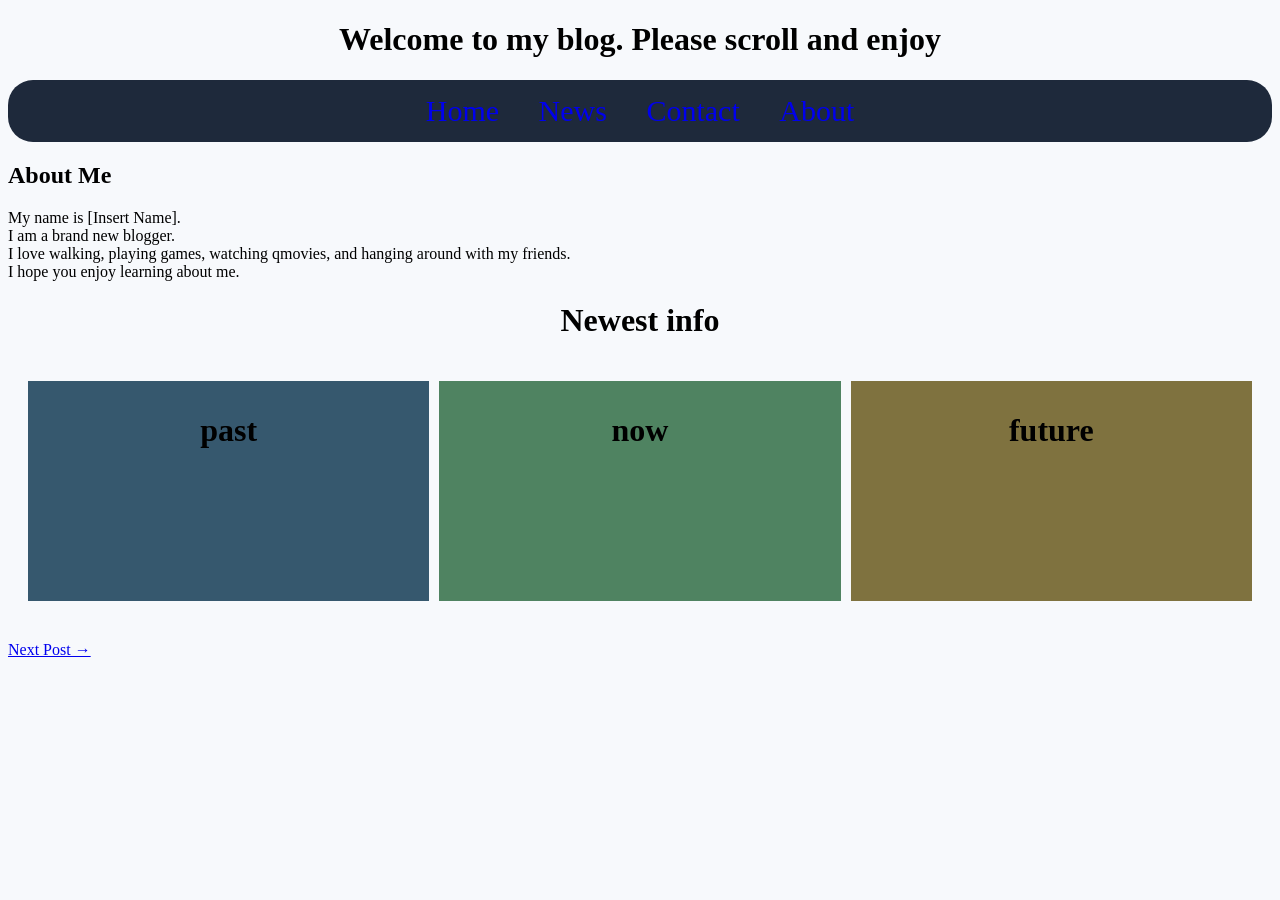
<file: Index.html>
<!DOCTYPE html>
<html lang="en">
<head>
    <meta charset="UTF-8">
    <meta name="viewport" content="width=device-width, initial-scale=1.0">
    <title>My Blog</title> 
    <link rel="stylesheet" href="Styles/style.css">
</head>
<body>

        <header>
            <h1>Welcome to my blog. Please scroll and enjoy</h1>
        </header>

        <nav id="NavBar"> 
            <ul>
                <li><a href="default.asp">Home</a></li>
                <li><a href="news.asp">News</a></li>
                <li><a href="contact.asp">Contact</a></li>
                <li><a href="about.asp">About</a></li>
            </ul>
        </nav>
    </div>

        <div id="aboutme">
            <aside>
                <h1>About Me</h1>
                <p>
                    My name is [Insert Name].<br>
                    I am a brand new blogger.<br>
                    I love walking, playing games, watching qmovies, and hanging around with my friends.<br>
                    I hope you enjoy learning about me.
                </p>
            </aside>
        </div>
        
        <div class="info">
            <h1>Newest info</h1>
            <div class="Grid-container">
                
                <div id="para-1"><h1>past</h1></div>
                <div id="para-2"><h1>now</h1></div>
                <div id="para-3"><h1>future</h1></div>
            </div>
        </div>
    </div>
    <div class="stain"></div>

   <a href="page2.html">Next Post →</a>

  
</body>
</html>
</file>
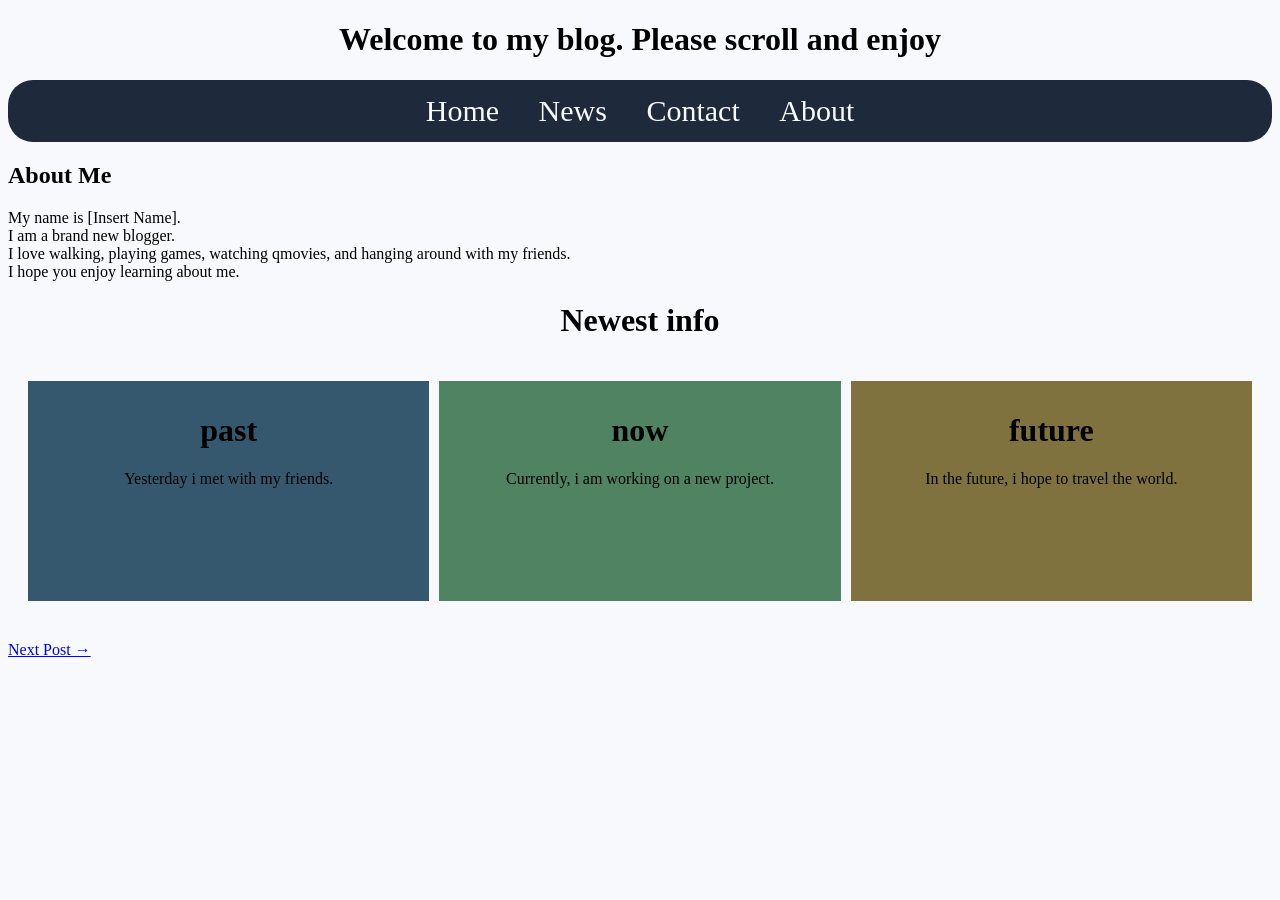
<file: index.html>
<!DOCTYPE html>
<html lang="en">
<head>
    <meta charset="UTF-8">
    <meta name="viewport" content="width=device-width, initial-scale=1.0">
    <title>My Blog</title> 
    <link rel="stylesheet" href="Styles/style.css">
</head>
<body>

        <header>
            <h1>Welcome to my blog. Please scroll and enjoy</h1>
        </header>

        <nav id="NavBar"> 
            <ul>
                <li><a>Home</a></li>
            <li><a>News</a></li>
            <li><a>Contact</a></li>
            <li><a>About</a></li>
            </ul>
        </nav>
    </div>

        <div id="aboutme">
            <aside>
                <h1>About Me</h1>
                <p>
                    My name is [Insert Name].<br>
                    I am a brand new blogger.<br>
                    I love walking, playing games, watching qmovies, and hanging around with my friends.<br>
                    I hope you enjoy learning about me.
                </p>
            </aside>
        </div>
        
        <div class="info">
            <h1>Newest info</h1>
            <div class="Grid-container">
                
                <div id="para-1"><h1>past</h1><p>Yesterday i met with my friends.</p></div>
                <div id="para-2"><h1>now</h1><p>Currently, i am working on a new project.</p></div>
                <div id="para-3"><h1>future</h1><p>In the future, i hope to travel the world.</p></div>
            </div>
        </div>
    </div>
    <div class="stain"></div>

   <a href="page2.html">Next Post →</a>

  
</body>
</html>
</file>
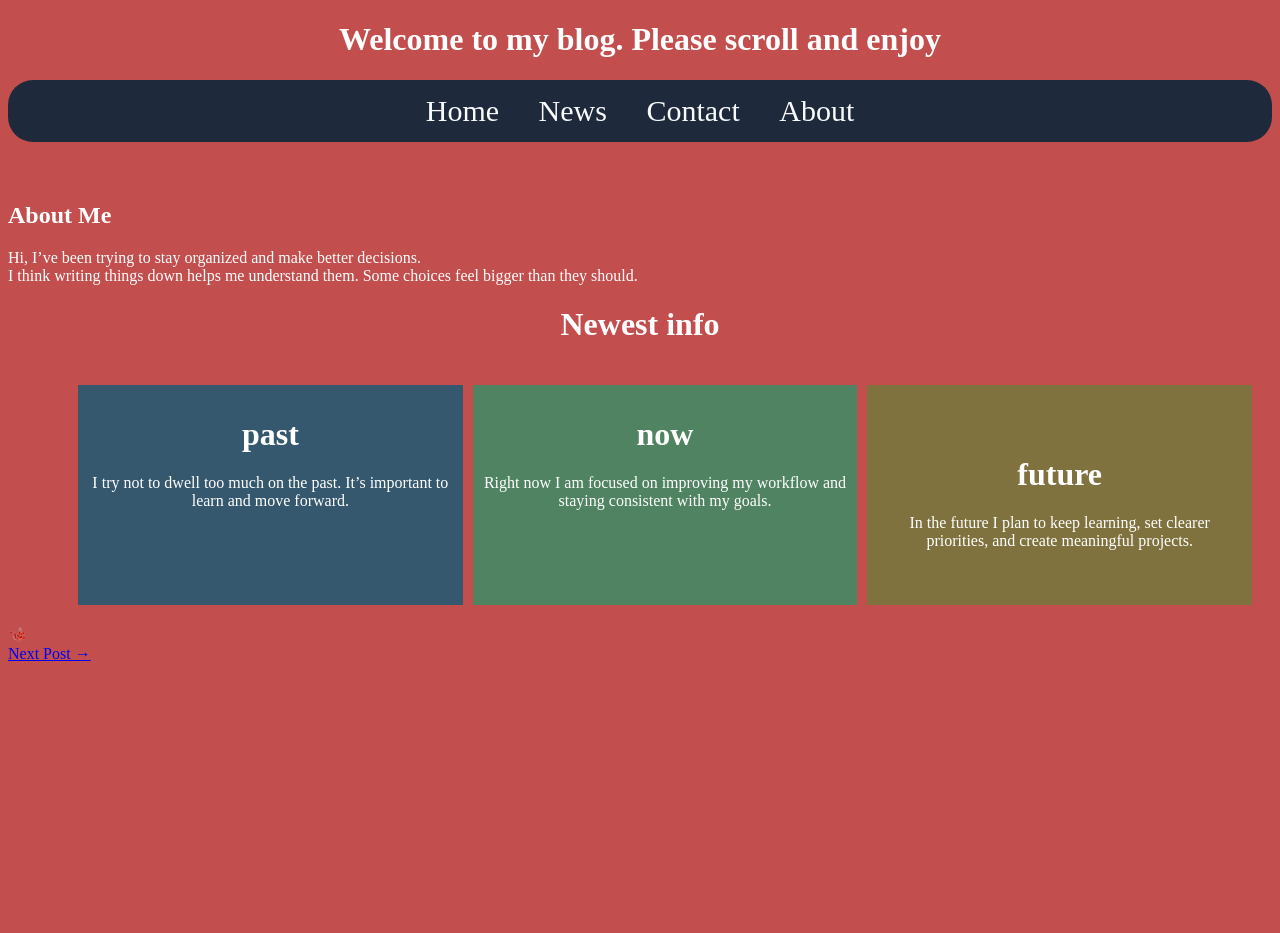
<file: page2.html>
<!DOCTYPE html>
<html lang="en">

<head>
    <meta charset="UTF-8">
    <meta name="viewport" content="width=device-width, initial-scale=1.0">
    <title>My Blog</title>
    <link rel="stylesheet" href="Styles/style.css">
</head>

<body  class="early">
    <header>
        <h1>Welcome to my blog. Please scroll and enjoy</h1>
    </header>

    <nav id="NavBar">
        <ul>
            <li><a>Home</a></li>
            <li><a>News</a></li>
            <li><a>Contact</a></li>
            <li><a>About</a></li>
        </ul>
    </nav>
    </div>
   
    <div id="aboutme">
        <aside>
             <div id="Eyeball">
                      <img src="Blood stain pcitures/eyes-removebg-preview.png" alt="Picture of eyeball">

                    </div>

            <h1>About Me</h1>
            <p>
                Hi, I’ve been trying to stay organized and make better decisions.<br>
I think writing things down helps me understand them.
Some choices feel bigger than they should.
            </p>
        </aside>

    </div>

    <div class="info">
        <h1>Newest info</h1>
        <div class="Grid-container">
            <div class="Eyeballgrid">

                <div id="Eyeball">
                    <img src="Blood stain pcitures/eyes-removebg-preview.png" alt="Picture of eyeball">

                </div>
            </div>
            <div id="para-1">
                <h1>past</h1>
                <p>I try not to dwell too much on the past. 
It’s important to learn and move forward.</p>
            </div>
            <div id="para-2">
                
                <h1>now</h1>
                <p>Right now I am focused on improving my workflow and staying consistent with my goals.</p>
                 <div id="Eyeball">
                      <img src="Pics/eyes-removebg-preview.png" alt="Picture of eyeball">

                    </div>

            </div>
            <div id="para-3">
                 <div id="Eyeball">
                      <img src="Pics/eyes-removebg-preview.png" alt="Picture of eyeball">

                    </div>
                <h1>future</h1>
                <p>In the future I plan to keep learning, set clearer priorities, and create meaningful projects.</p>
            </div>
        </div>
    </div>
    </div>
    
        <div class="stain">
            <img src="Pics/BloodStain.png" alt="picture of BloodStain">
        </div>
 

   <a href="Page3.html">Next Post →</a>
</body>

</html>
</file>
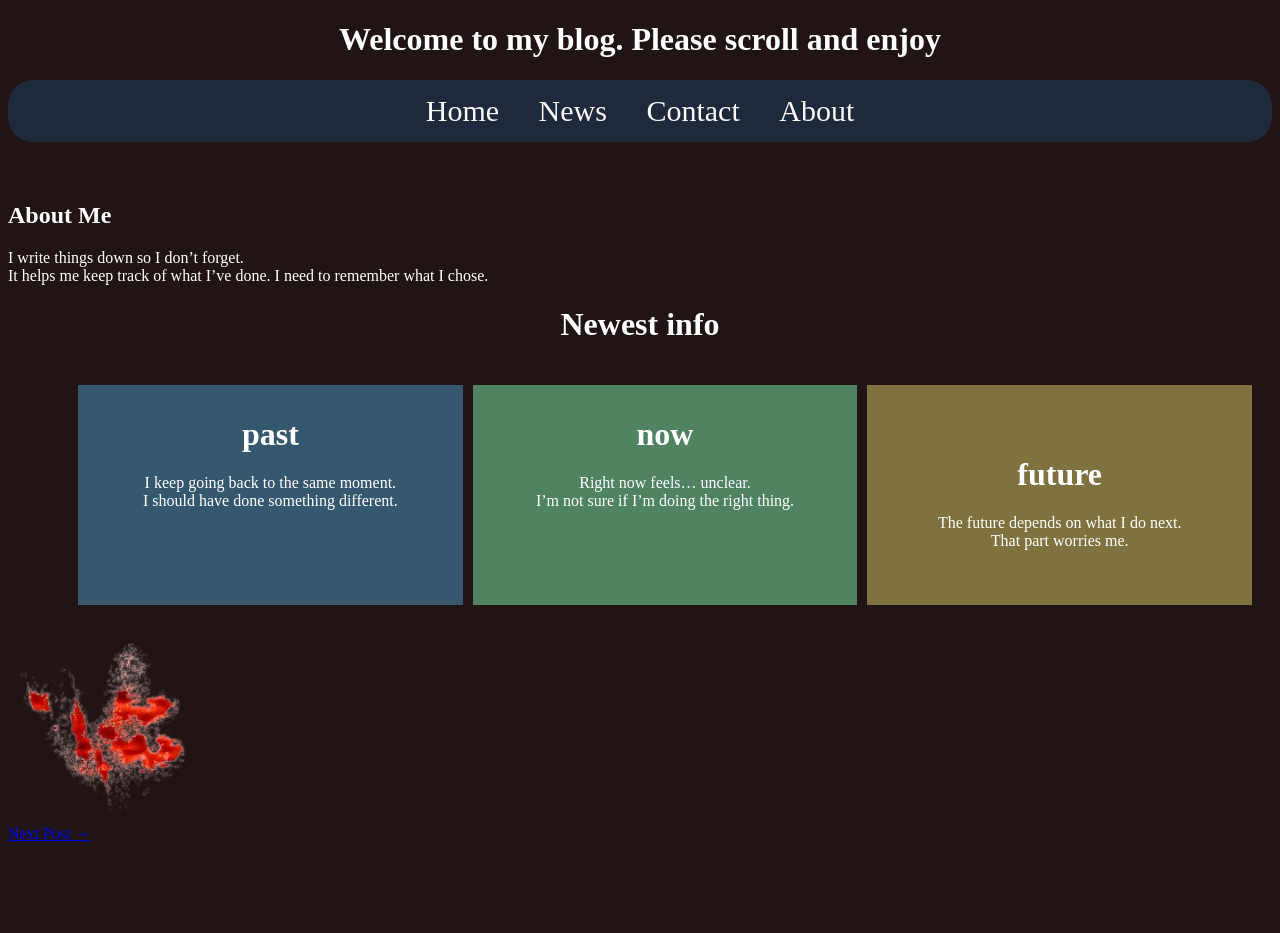
<file: Page3.html>
<!DOCTYPE html>
<html lang="en">

<head>
    <meta charset="UTF-8">
    <meta name="viewport" content="width=device-width, initial-scale=1.0">
    <title>My Blog</title>
    <link rel="stylesheet" href="Styles/style.css">
</head>

<body class="mid">

    <header>
        <h1>Welcome to my blog. Please scroll and enjoy</h1>
    </header>

    <nav id="NavBar">
        <ul>
            <li><a>Home</a></li>
            <li><a>News</a></li>
            <li><a>Contact</a></li>
            <li><a>About</a></li>
        </ul>
    </nav>
    </div>

    <div id="aboutme">
        <aside>
            <div id="Eyeball">
                <img src="Pics/eyes-removebg-preview.png" alt="Picture of eyeball">

            </div>

            <h1>About Me</h1>
            <p>
                I write things down so I don’t forget.<br>
                It helps me keep track of what I’ve done.
                I need to remember what I chose.
            </p>
        </aside>

    </div>

    <div class="info">
        <h1>Newest info</h1>
        <div class="Grid-container">
            <div class="Eyeballgrid">

                <div id="Eyeball">
                    <img src="Pics/eyes-removebg-preview.png" alt="Picture of eyeball">

                </div>
            </div>
            <div id="para-1">
                <h1>past</h1>
                <p>I keep going back to the same moment.<br>
                    I should have done something different.</p>
            </div>
            <div id="para-2">

                <h1>now</h1>
                <p>Right now feels… unclear.<br>
I’m not sure if I’m doing the right thing.</p>
                <div id="Eyeball">
                    <img src="Pics/eyes-removebg-preview.png" alt="Picture of eyeball">

                </div>

            </div>
            <div id="para-3">
                <div id="Eyeball">
                    <img src="Pics/eyes-removebg-preview.png" alt="Picture of eyeball">

                </div>
                <h1>future</h1>
                <p>The future depends on what I do next.<br>
That part worries me.</p>
            </div>
        </div>
    </div>
    </div>
    <div class="Middle">
        <div class="stain">
            <img src="Pics/BloodStain.png" alt="picture of BloodStain">
        </div>
    </div>

    <a href="Page4.html">Next Post →</a>

</body>

</html>
</file>
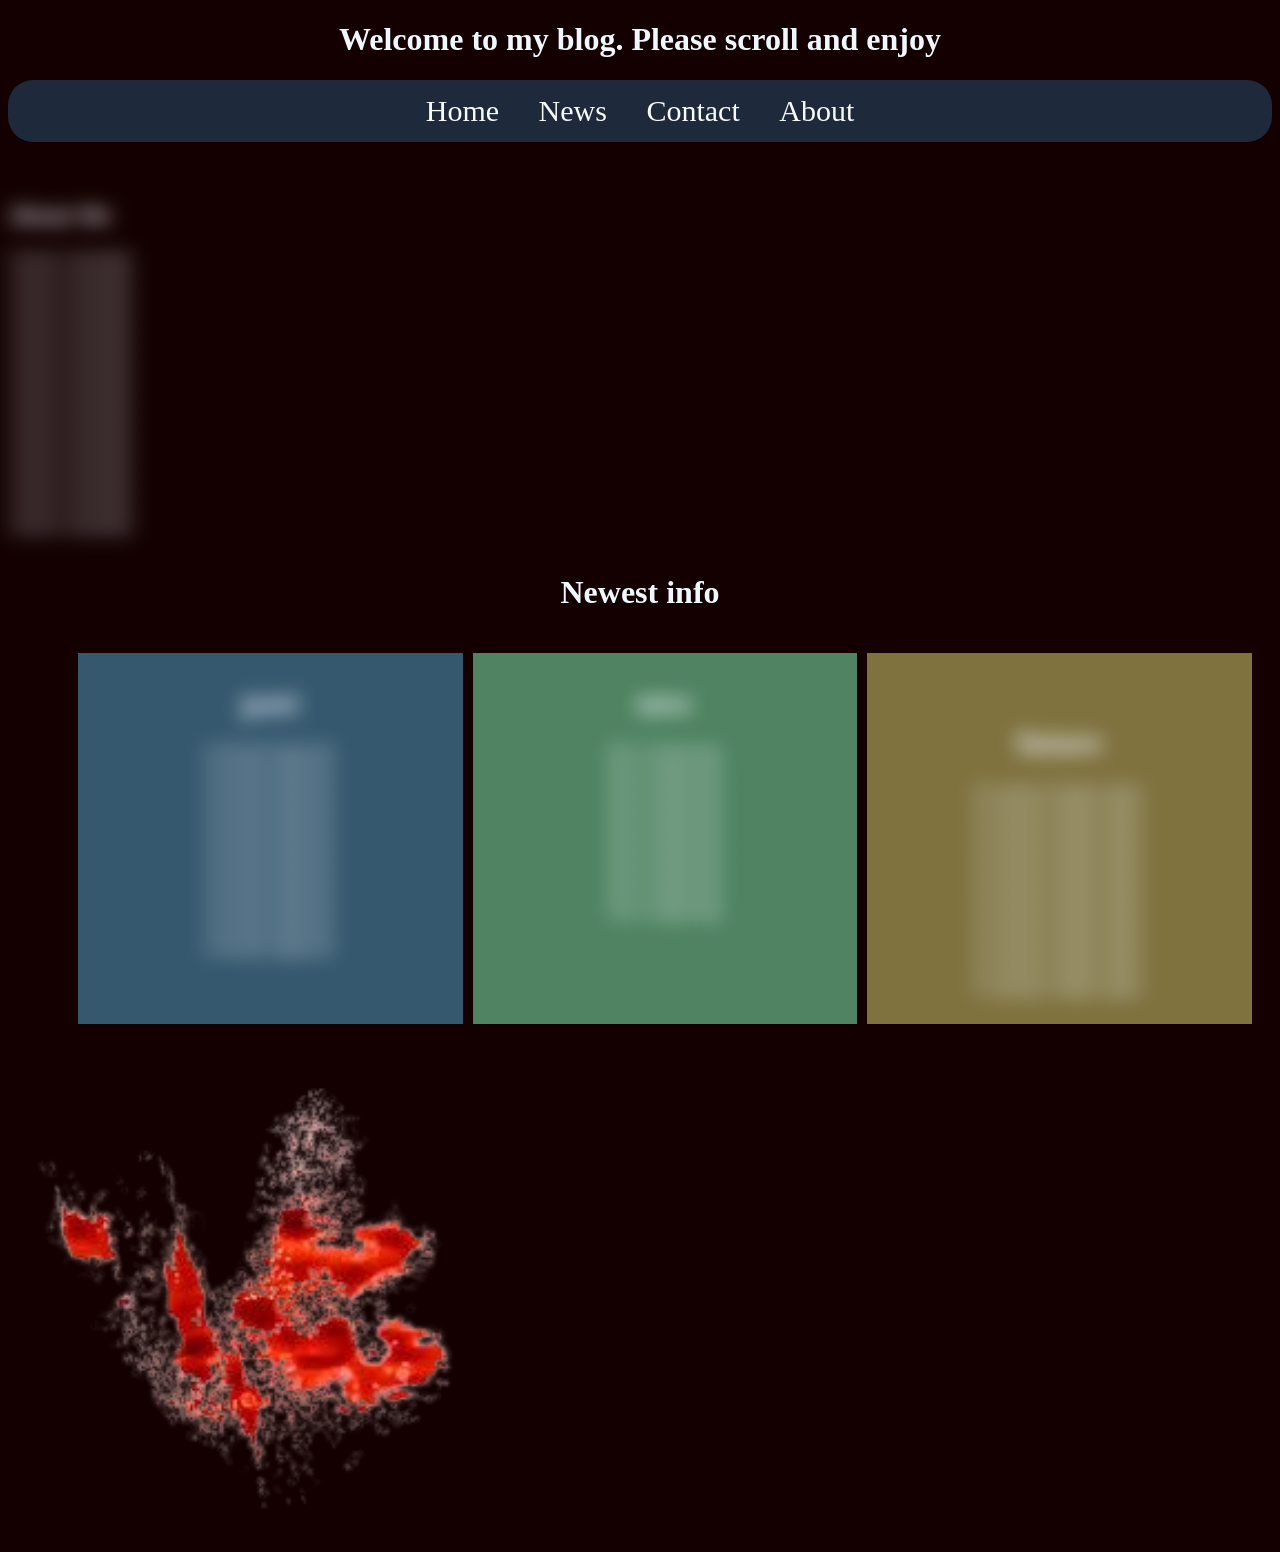
<file: Page4.html>
<!DOCTYPE html>
<html lang="en">

<head>
    <meta charset="UTF-8">
    <meta name="viewport" content="width=device-width, initial-scale=1.0">
    <title>My Blog</title>
    <link rel="stylesheet" href="Styles/style.css">
</head>

<body class="late">

    <header>
        <h1>Welcome to my blog. Please scroll and enjoy</h1>
    </header>

    <nav id="NavBar">
        <ul>
            <li><a>Home</a></li>
            <li><a>News</a></li>
            <li><a>Contact</a></li>
            <li><a>About</a></li>
        </ul>
    </nav>
    </div>

    <div id="aboutme">
        <aside>
            <div id="Eyeball">
                <img src="Blood stain pcitures/eyes-removebg-preview.png" alt="Picture of eyeball">

            </div>
            <div class="blur-heavy">

                <h1>About Me</h1>
                <p>
                    I need to remember.<br>
                    I need to remember.<br>
                I need to remember.<br>
                I need to remember.<br>
                I need to remember.<br>
                I need to remember.<br>
                I need to remember.<br>
                I need to remember.<br>
                I need to remember.<br>
                I need to remember.<br>
                I need to remember.<br>
                I need to remember.<br>
                I need to remember.<br>
                I need to remember.<br>
                I need to remember.<br>
                I need to remember.<br>
                
            </p>
            
        </div>
        </aside>
        
    </div>

    <div class="info">
        <h1>Newest info</h1>
        <div class="Grid-container">
            <div class="Eyeballgrid">

                <div id="Eyeball">
                    <img src="Pics/eyes-removebg-preview.png" alt="Picture of eyeball">

                </div>
            </div>
            <div id="para-1">
                            <div class="blur-heavy">

                                
                                <h1>past</h1>
                                <P>It already happened.<br>
                                    It already happened.<br>
                                    It already happened.<br>
                                    It already happened.<br>
                                    It already happened.<br>
                                    It already happened.<br>
                                    It already happened.<br>
                                    It already happened.<br>
                                    It already happened.<br>
                                    It already happened.<br>
                                    It already happened.<br>
                    It already happened.<br>
                </P>
                    </div>
            </div>
            <div id="para-2">
              <div class="blur-heavy">

                  
                  <h1>now</h1>
                  <p>This is happening.<br>
                    This is happening.<br>
                    This is happening.<br>
                    This is happening.<br>
                    This is happening.<br>
                    This is happening.<br>
                    This is happening.<br>
                    This is happening.<br>
                    This is happening.<br>
                    This is happening.<br>
                    
                </p>
            </div>
                <div id="Eyeball">
                    <img src="Pics/eyes-removebg-preview.png" alt="Picture of eyeball">
                    
                </div>

            </div>
            <div id="para-3">
                <div id="Eyeball">
                    <img src="Pics/eyes-removebg-preview.png" alt="Picture of eyeball">

                </div>
            <div class="blur-heavy">

                
                <h1>future</h1>
                <p>It’s going to happen again.<br>
                    It’s going to happen again.<br>
                    It’s going to happen again.<br>
                    It’s going to happen again.<br>
                    It’s going to happen again.<br>
                    It’s going to happen again.<br>
                    It’s going to happen again.<br>
                    It’s going to happen again.<br>
                    It’s going to happen again.<br>
                It’s going to happen again.<br>
                It’s going to happen again.<br>
                    It’s going to happen again.<br></p>
                </div>
            </div>
        </div>
    </div>
    </div>
    <div class="Heavy">
        <div class="stain">
            <img src="Pics/BloodStain.png" alt="picture of BloodStain">
        </div>
    </div>




</body>

</html>
</file>
<file: Styles/style.css>
/* Navigation Styles */
#NavBar ul {
    list-style-type: none;
    margin: 0;
    padding: 0;
    overflow: hidden;
    text-align: center;
}

#NavBar ul li {
    display: inline-block;

}


#NavBar ul li a {
    display: block;
    /* Added block so padding works correctly */
    padding: 14px 16px;
    text-decoration: none;
}

#NavBar {
    font-size: 30px;
    background-color: #1E293B;
    color: #F8FAFC;
    border-radius: 25px;
    width: auto;

}

/* Global Styles */
body {

    background-color: #F7F9FC;
}

header {
    text-align: center;
}

/* #aboutme {

} */

.info {
    text-align: center;
}

/* Grid/Flex Container */
.Grid-container {
    display: flex;
    gap: 10px;
    padding: 20px;
}

#para-1,
#para-2,
#para-3 {
    flex: 1;
    background-color: lightgrey;
    min-height: 200px;
    /* Added so empty boxes show up */
    padding: 10px;
}

#para-1 {
    background-color: #36586e;
}

#para-2 {
    background-color: #4f8361;
}

#para-3 {
    background-color: #7f723f;
}

body {
    transition: background-color 0.5s ease;
}
.stain img {
    width: 100%;
    height: auto;
}
.stain {
    width: 20px;
    height: 20px;
}

.Middle .stain {
    width: 200px;
    height: 200px;
}
.Heavy .stain{
    width: 500px;
    height: 500px;
}
.Eyeballgrid {
    flex: 0.10;
    /* Makes it match the width of para-1, 2, and 3 */
}

#Eyeball {
    width: 40px;
    height: 40px;
    opacity: 0;
    transition: opacity 0.3s ease;
}

 #Eyeball:hover {
    display: block;
    opacity: .8;
}
.blur-light {
    filter: blur(5px);

}

/* Update this in your CSS */
.blur-heavy {
    display: inline-block; /* Essential for filters on inline text */
    filter: blur(10px);
    transition: filter 1.2s ease, color 1s ease;
    cursor: help;
}

/* Human Nature: The truth is revealed when you dwell on it */
.blur-heavy:hover {
    filter: blur(0px);
    color: #ff4d4d; /* Turns a 'blood' red when revealed */
}

.early {
  background: #c34e4e;
  color:white;
}

.mid {
  background: #201414;
  color:white;

}

.late {
  background: #140000;
  color: aliceblue;
}
</file>
